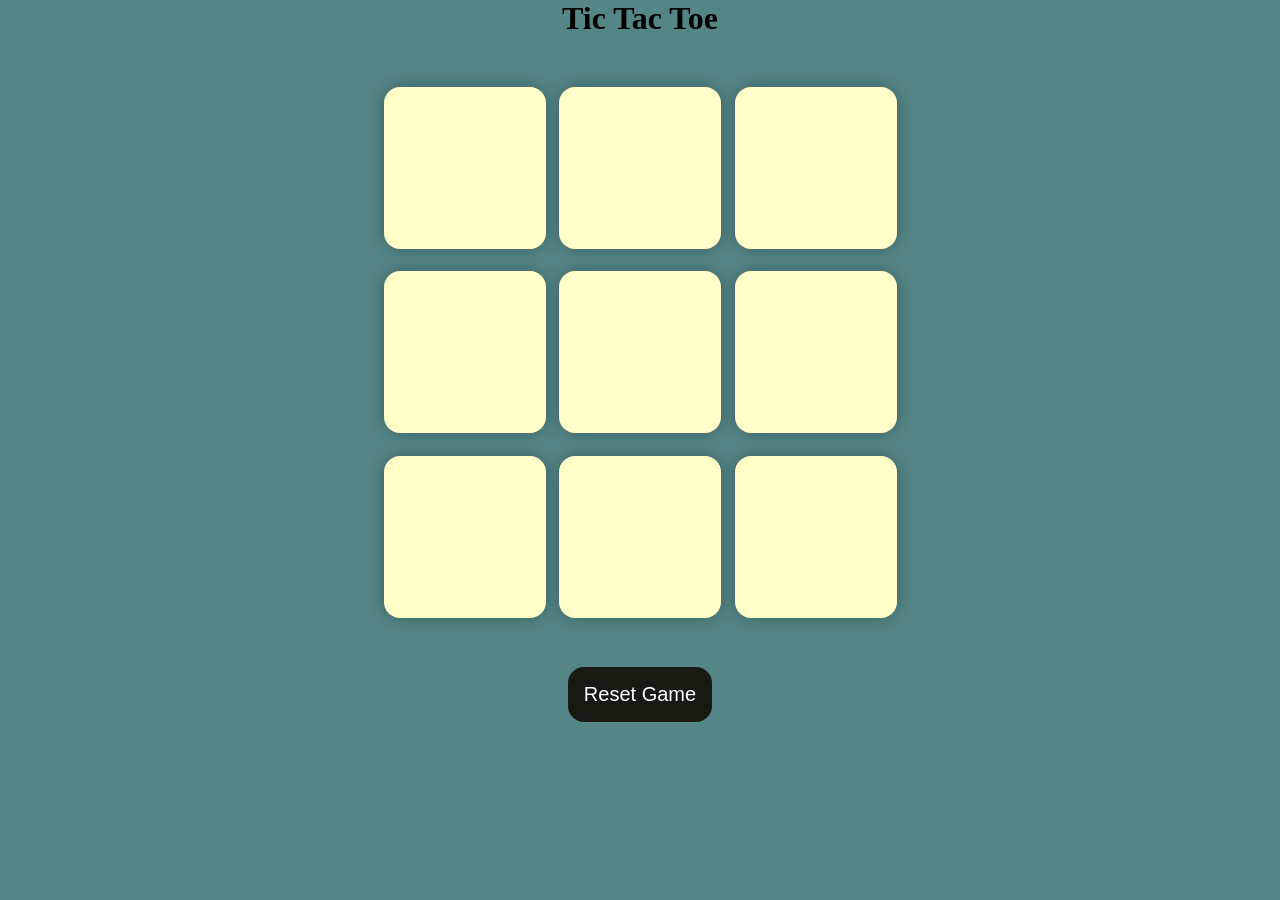
<file: index.html>
<!DOCTYPE html>
<html lang="en">
<head>
    <meta charset="UTF-8">
    <meta name="viewport" content="width=device-width, initial-scale=1.0">
    <title>Tic Tac Toe</title>
    <link rel="stylesheet" href="style.css">
     
</head>
<body>
    <div class="msg-container hide">
      <p id="msg">Winner</p>
        <button id="new-btn">New Game</button>
    </div>
    <main>
    <h1>Tic Tac Toe</h1>
    <div class="container">
    <div class="game">
        <button class="box"></button>
        <button class="box"></button>
        <button class="box"></button>
        <button class="box"></button>
        <button class="box"></button>
        <button class="box"></button>
        <button class="box"></button>
        <button class="box"></button>
        <button class="box"></button>
        
    </div>
    </div>
    <button id="reset-btn">Reset Game</button>
    </main>
    <script src="first.js"></script>
</body>
</html>
</file>
<file: style.css>
*{
    margin: 0;
    padding: 0;
}

body{
    background-color: #548687;
    text-align: center;
}

.container{
    height: 70vh;
     display: flex;
    justify-content: center;
    align-items: center;
}

.game{
    height: 60vmin;
    width: 60vmin;
    display: flex;
    flex-wrap: wrap;
    justify-content: center;
    align-items: center;
    gap: 1.5vmin;
}

.box{
    height: 18vmin;
    width: 18vmin;
    border-radius: 1rem;
    border: none;
    box-shadow: 0 0 1rem rgba(0, 0, 0, 0.3);
    font-size: 8vmin;
    color: #b0413e;
    background-color:#ffffc7 ;
}

#reset-btn{
    padding: 1rem;
    font-size: 1.25rem;
    background-color: #191913;
    color: #fff;
    border:none ;
    border-radius: 1rem;
    border: none;
}

#new-btn{
    padding: 1rem;
    font-size: 1.25rem;
    background-color: #191913;
    color: #fff;
    border:none ;
    border-radius: 1rem;
    border: none;

}

#msg{
    color: #ffffc7;
    font-size: 5vmin;
}
.msg-container{
    height: 100vmin;
    display: flex;
    justify-content: center;
    align-items: center;
    flex-direction: column;
    gap: 4rem;
}

.hide{
    display: none;
}
</file>
